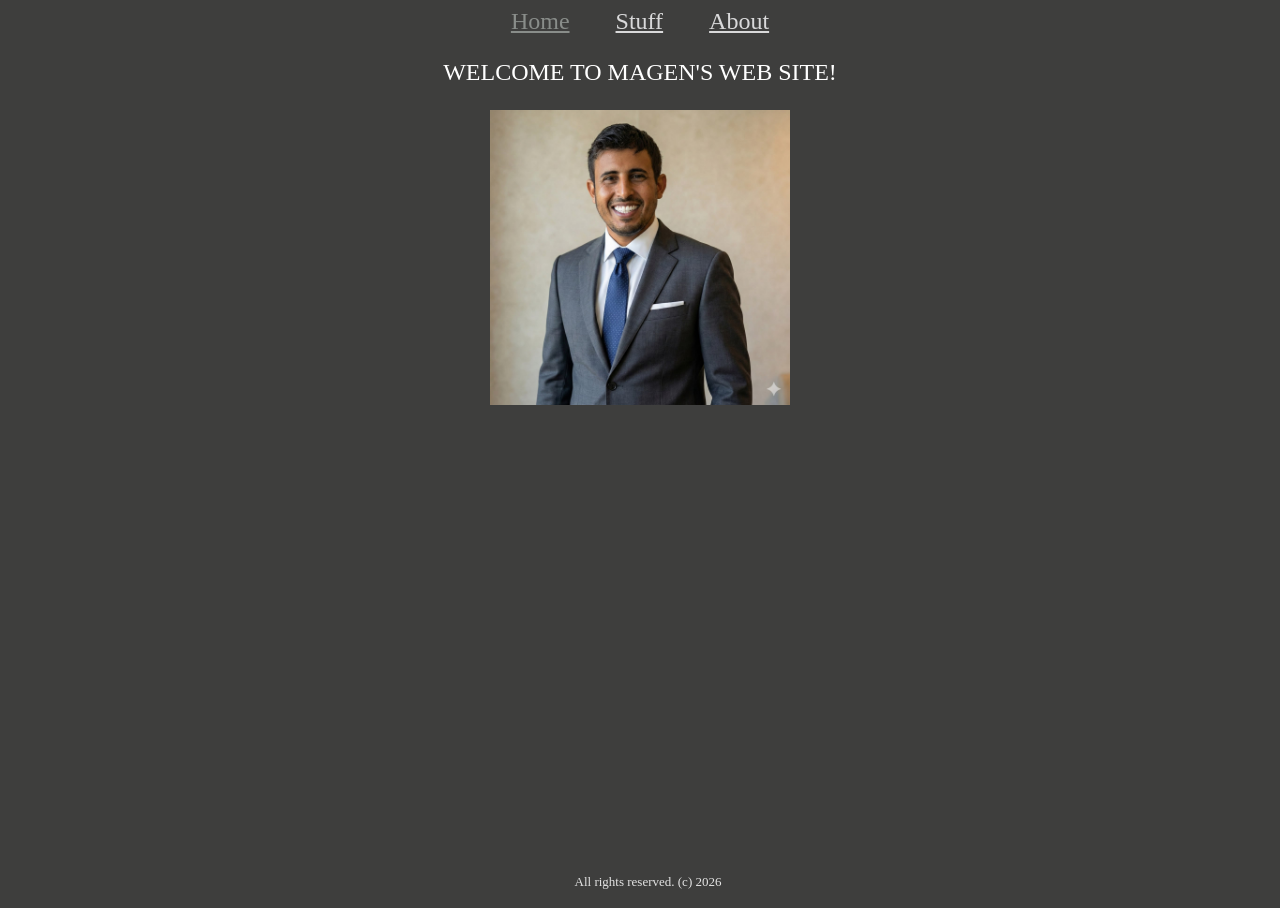
<file: index.html>
<!DOCTYPE html>
<html lang="en">
<head>
    <meta charset="UTF-8">
    <meta name="viewport" content="width=device-width, initial-scale=1.0">

    <title>MAGEN'S WEB SITE! </title>

<link rel="icon" type="image/png" href="./assets/images.png?v=4">
    <link rel="stylesheet" href="css/style.css">
</head>
<body>
    

<nav>
        <a  href="index.html" class="active">Home</a>
        <a  href="stuff.html">Stuff</a>  
         <a  href="about.html">About</a>

    </nav>  

    <p style="color: rgb(255, 255, 255);">WELCOME TO MAGEN'S WEB SITE!</p>
    
<img src="assets/magen.jpeg" style="float: ; width: 300px;">





    <p class="copyrights" > All rights reserved. (c) 2026 </p>
</body>
</html>
</file>
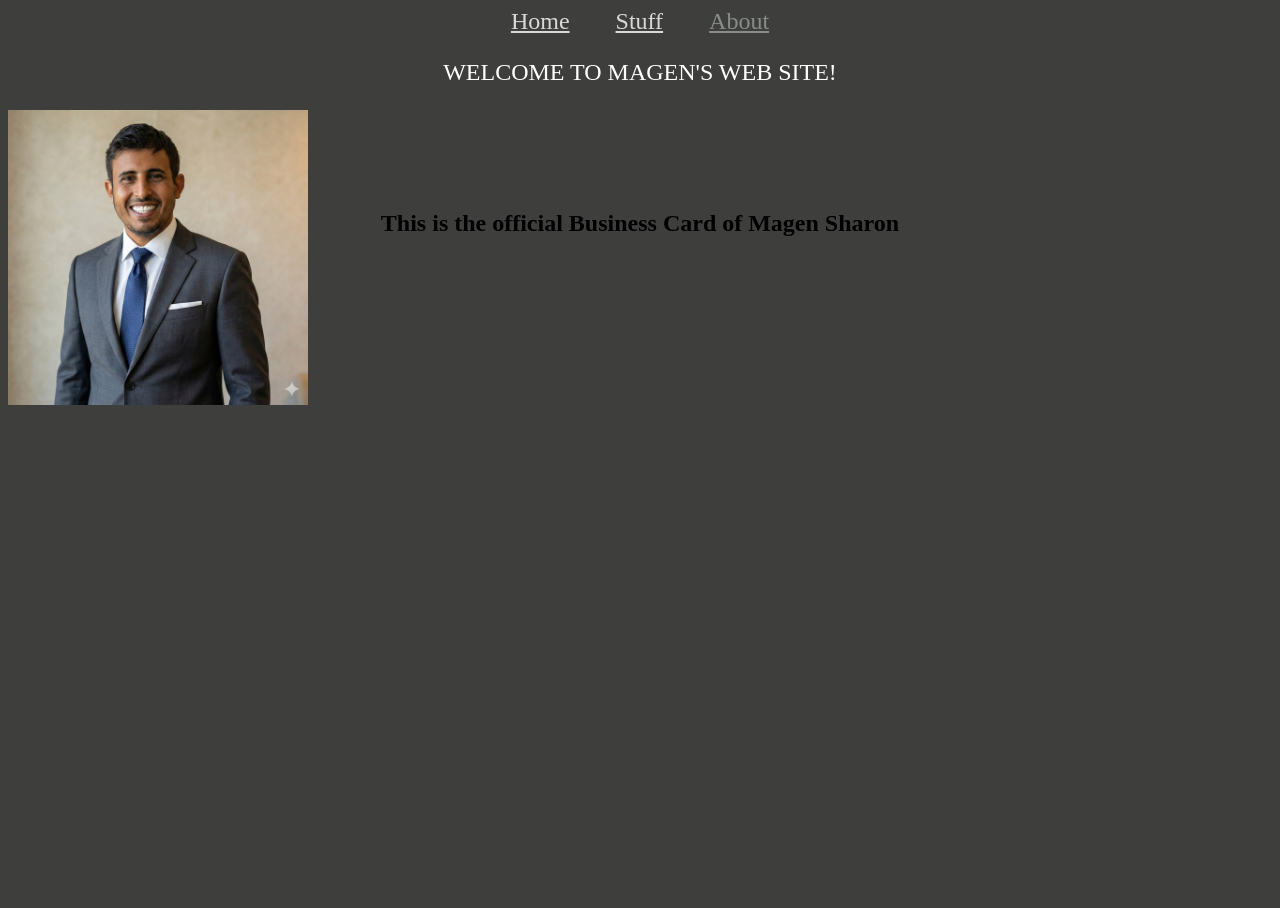
<file: about.html>
<!DOCTYPE html>
<html lang="en">
<head>
    <meta charset="UTF-8">
    <meta name="viewport" content="width=device-width, initial-scale=1.0">



   <title>MAGEN'S WEB SITE! </title>

<link rel="icon" type="image/png" href="./assets/images.png?v=4">
    
    <link rel="stylesheet" href="css/style.css">

</head>
<body>
       


        
<nav>
        <a  href="index.html">Home</a>
        <a  href="stuff.html">Stuff</a>  
         <a  href="about.html"class="active">About</a>

    </nav>
<p style="color: rgb(255, 255, 255);">WELCOME TO MAGEN'S WEB SITE!</p>
<img src="assets/magen.jpeg" style="float: left; width: 300px;">








<h1 style="
    text-align: center;
    font-size: 24px;
    position: relative;
    top: 100px;
    transform: translateX(-150px);
">
    This is the official Business
    Card of Magen Sharon
</h1>







</body>
</html>
</file>
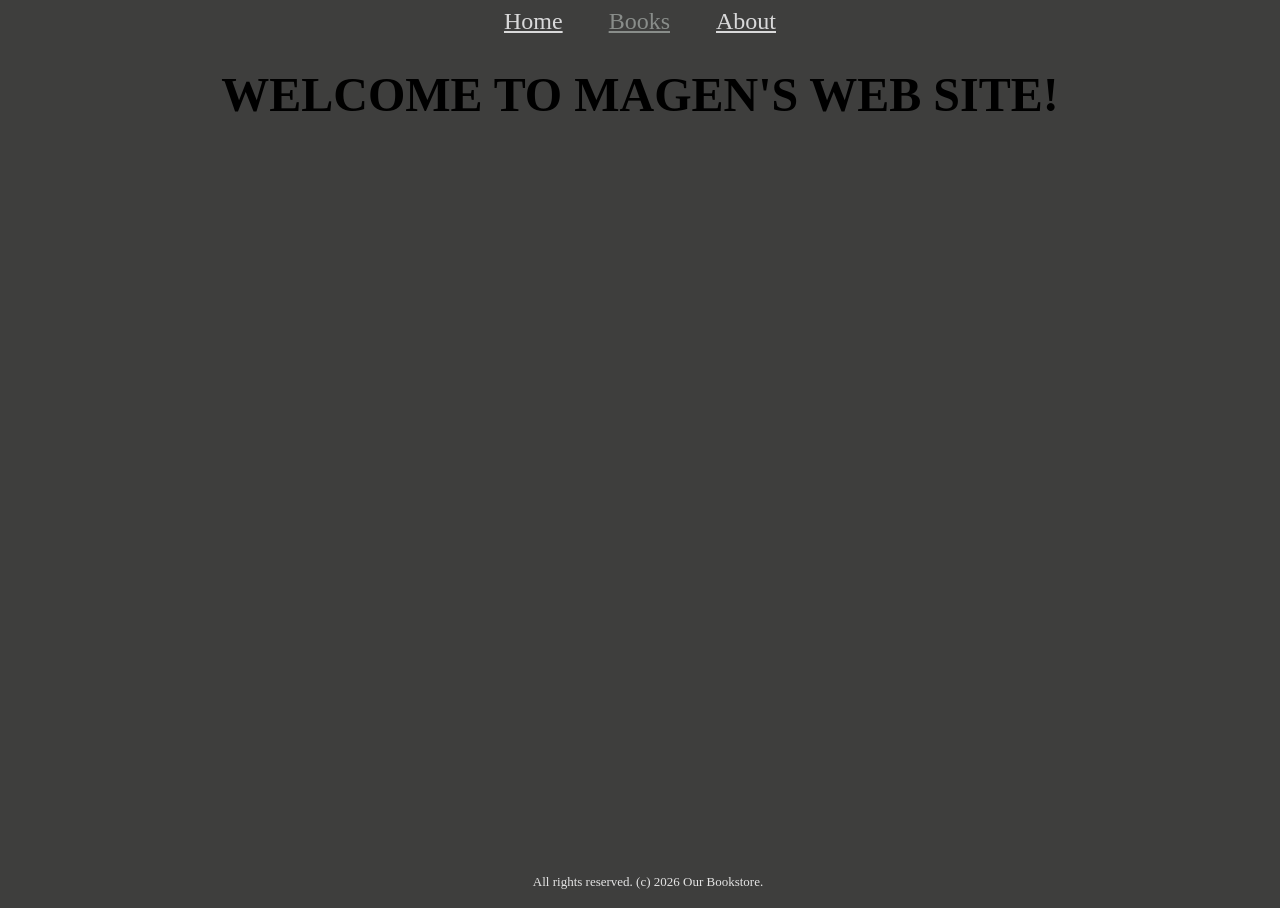
<file: books.html>
<!DOCTYPE html>
<html lang="en">
<head>
    <meta charset="UTF-8">
    <meta name="viewport" content="width=device-width, initial-scale=1.0">

    <title>WELCOME TO MAGEN'S WEB SITE! </title>

    <link rel="icon" type="image/x-icon" href="/assets/images.png">
    <link rel="stylesheet" href="css/style.css">


</head>
<body>
        



<nav>
        <a  href="index.html">Home</a>
        <a  href="books.html" class="active">Books</a>  
         <a  href="about.html">About</a>

    </nav>

    <h1>WELCOME TO MAGEN'S WEB SITE!</h1>
<p class="copyrights" > All rights reserved. (c) 2026 Our Bookstore. </p>

</body>
</html>
</file>
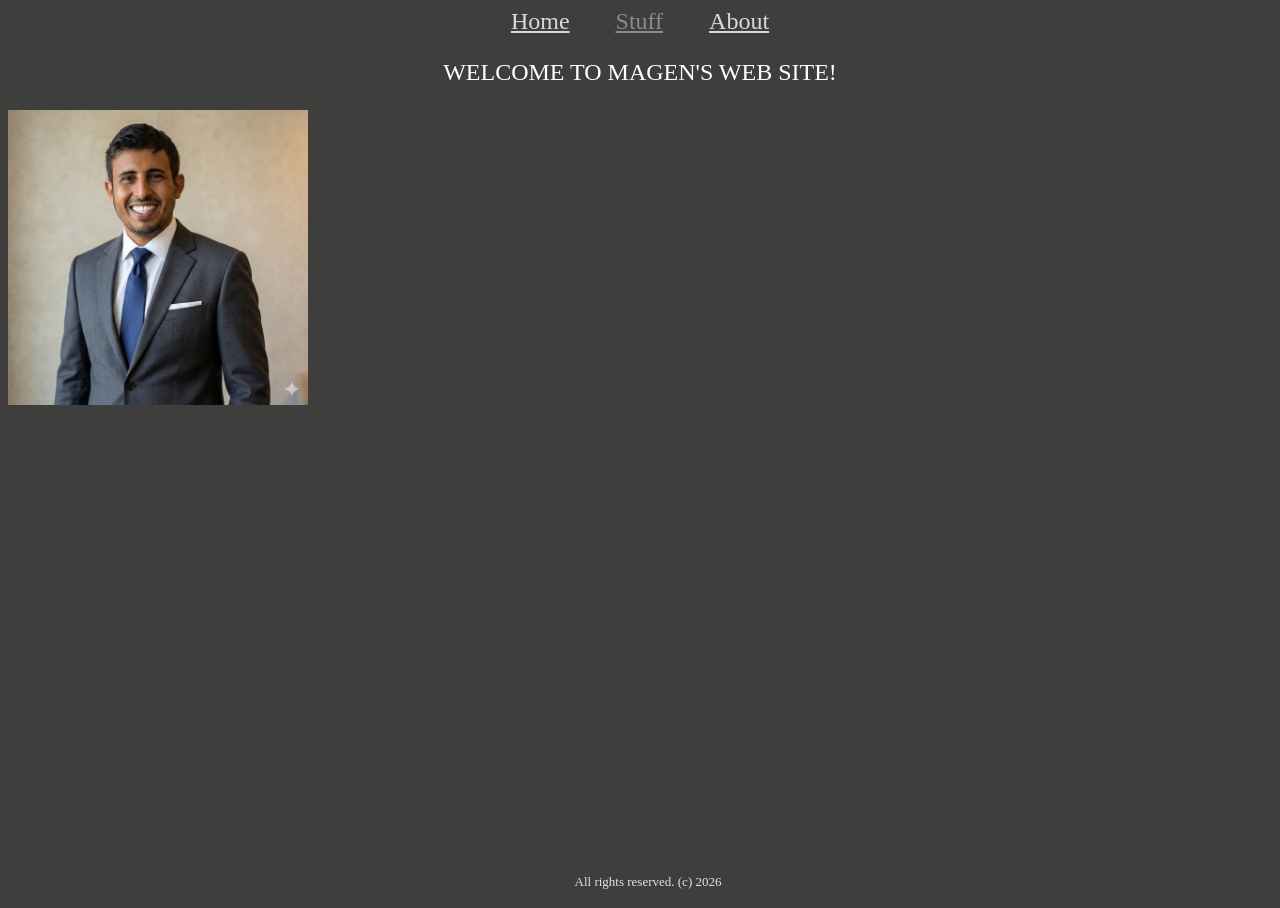
<file: stuff.html>
<!DOCTYPE html>
<html lang="en">
<head>
    <meta charset="UTF-8">
    <meta name="viewport" content="width=device-width, initial-scale=1.0">

    <title>MAGEN'S WEB SITE! </title>

<link rel="icon" type="image/png" href="./assets/images.png?v=4">
    <link rel="stylesheet" href="css/style.css">


</head>
<body>
        



<nav>
        <a  href="index.html">Home</a>
        <a  href="stuff.html" class="active">Stuff</a>  
         <a  href="about.html">About</a>

    </nav>

    <p style="color: rgb(255, 255, 255);">WELCOME TO MAGEN'S WEB SITE!</p>
   <img src="assets/magen.jpeg" style="float: left; width: 300px;">





   <p class="copyrights" > All rights reserved. (c) 2026 </p>

</body>
</html>
</file>
<file: css/style.css>
html, body { 
    height: 100%;
    background-color: #3e3e3d;
    text-align: center;
    font-size: x-large;
    

a {
    color:rgb(217, 217, 218);
    margin: 20px;
}




.active {
    color: rgb(137, 141, 138);
    font-family: 'lucida handwriting';
}


.copyrights {
    position : absolute;
    bottom: 10px;
    width: 100%;
    margin: 0;

    font-size: small;
    color: rgb(228, 228, 228);
}
</file>
